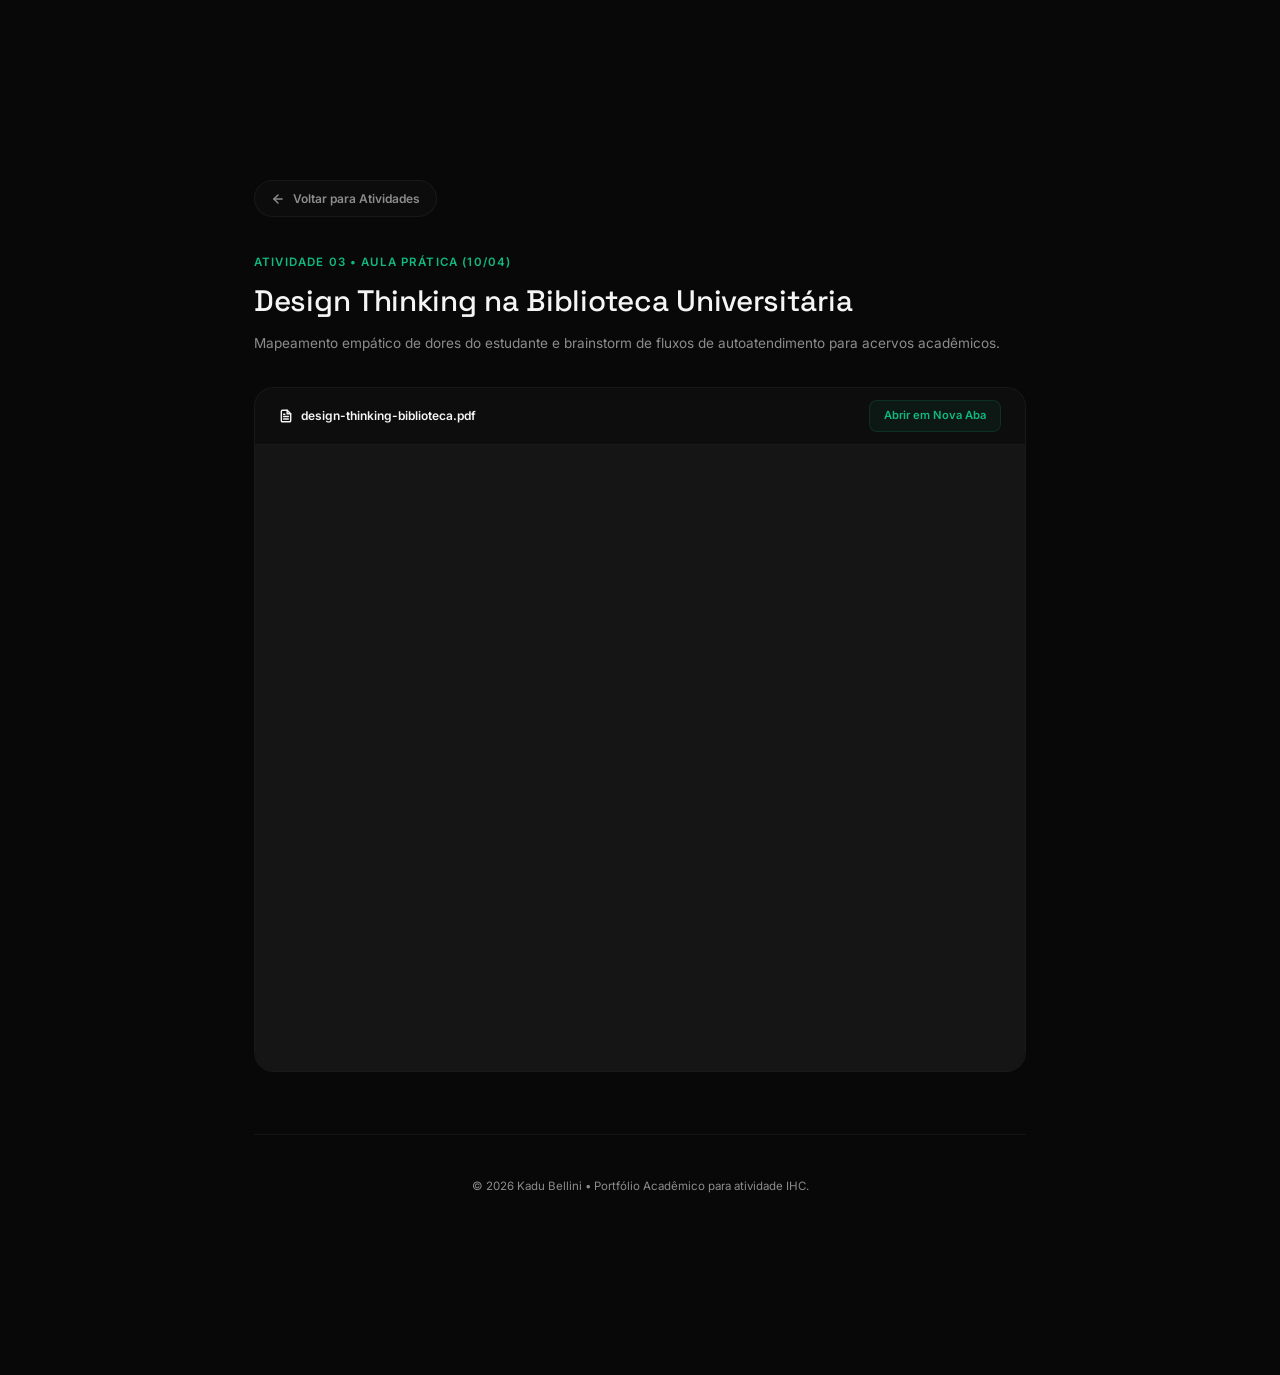
<file: atividades/atividade3.html>
<!doctype html>
<html lang="pt-BR">
  <head>
    <meta charset="UTF-8" />
    <meta name="viewport" content="width=device-width, initial-scale=1.0" />
    <title>Atividade 03 • IHC - Kadu Bellini</title>
    <link rel="stylesheet" href="../assets/css/style.css" />
  </head>
  <body>
    <main class="main-container">
      <div class="subpage-container">

        <!-- NAVEGAÇÃO: Voltar para a lista de atividades -->
        <div class="subpage-back-nav">
          <a href="/#atividades" class="btn-back">
            <svg width="14" height="14" viewBox="0 0 24 24" fill="none" stroke="currentColor" stroke-width="2.5" stroke-linecap="round" stroke-linejoin="round"><line x1="19" y1="12" x2="5" y2="12"></line><polyline points="12 19 5 12 12 5"></polyline></svg>
            <span>Voltar para Atividades</span>
          </a>
        </div>

        <!-- CABEÇALHO DA PÁGINA -->
        <div class="section-header">
          <span class="section-tag">Atividade 03 • Aula Prática (10/04)</span>
          <h2 class="section-title">Design Thinking na Biblioteca Universitária</h2>
          <p style="color: var(--text-muted); font-size: 0.85rem; margin-top: 8px;">
            Mapeamento empático de dores do estudante e brainstorm de fluxos de autoatendimento para acervos acadêmicos.
          </p>
        </div>

        <!-- VISUALIZADOR DE PDF -->
        <div class="pdf-viewer-container">
          <div class="pdf-viewer-bar">
            <div class="pdf-viewer-title">
              <svg width="14" height="14" viewBox="0 0 24 24" fill="none" stroke="currentColor" stroke-width="2.5" stroke-linecap="round" stroke-linejoin="round"><path d="M14 2H6a2 2 0 0 0-2 2v16a2 2 0 0 0 2 2h12a2 2 0 0 0 2-2V8z"></path><polyline points="14 2 14 8 20 8"></polyline><line x1="16" y1="13" x2="8" y2="13"></line><line x1="16" y1="17" x2="8" y2="17"></line><polyline points="10 9 9 9 8 9"></polyline></svg>
              <span>design-thinking-biblioteca.pdf</span>
            </div>
            <a href="../assets/docs/atividade3.pdf" target="_blank" class="pdf-viewer-action" id="btn-download">Abrir em Nova Aba</a>
          </div>
          <div class="pdf-frame-wrapper">
            <iframe src="../assets/docs/atividade3.pdf" class="pdf-iframe" id="pdf-iframe-element"></iframe>
          </div>
        </div>

        <!-- RODAPÉ DA SUBPÁGINA -->
        <hr style="border: 0; border-top: 1px solid var(--border-dark); margin: 30px 0 10px 0;">
        <p style="color: var(--text-muted); font-size: 0.72rem; text-align: center;">
          © 2026 Kadu Bellini • Portfólio Acadêmico para atividade IHC.
        </p>

      </div>
    </main>
  </body>
</html>
</file>
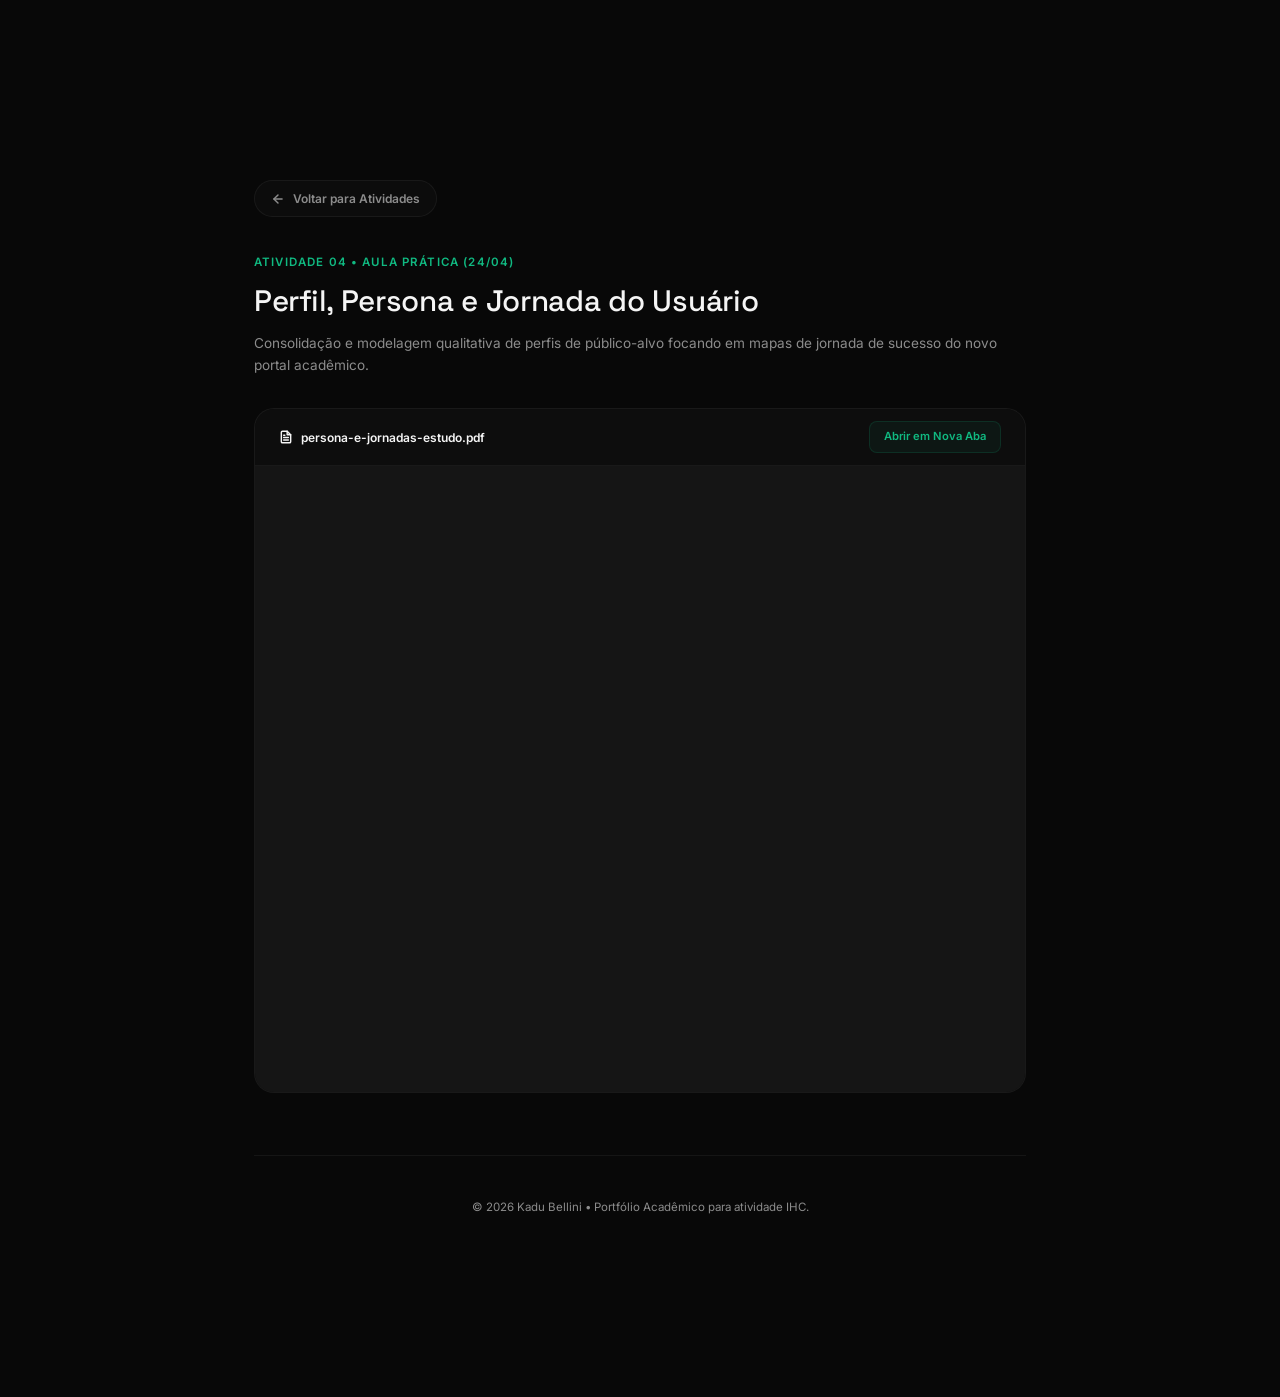
<file: atividades/atividade4.html>
<!doctype html>
<html lang="pt-BR">
  <head>
    <meta charset="UTF-8" />
    <meta name="viewport" content="width=device-width, initial-scale=1.0" />
    <title>Atividade 04 • IHC - Kadu Bellini</title>
    <link rel="stylesheet" href="../assets/css/style.css" />
  </head>
  <body>
    <main class="main-container">
      <div class="subpage-container">

        <!-- NAVEGAÇÃO: Voltar para a lista de atividades -->
        <div class="subpage-back-nav">
          <a href="/#atividades" class="btn-back">
            <svg width="14" height="14" viewBox="0 0 24 24" fill="none" stroke="currentColor" stroke-width="2.5" stroke-linecap="round" stroke-linejoin="round"><line x1="19" y1="12" x2="5" y2="12"></line><polyline points="12 19 5 12 12 5"></polyline></svg>
            <span>Voltar para Atividades</span>
          </a>
        </div>

        <!-- CABEÇALHO DA PÁGINA -->
        <div class="section-header">
          <span class="section-tag">Atividade 04 • Aula Prática (24/04)</span>
          <h2 class="section-title">Perfil, Persona e Jornada do Usuário</h2>
          <p style="color: var(--text-muted); font-size: 0.85rem; margin-top: 8px;">
            Consolidação e modelagem qualitativa de perfis de público-alvo focando em mapas de jornada de sucesso do novo portal acadêmico.
          </p>
        </div>

        <!-- VISUALIZADOR DE PDF -->
        <div class="pdf-viewer-container">
          <div class="pdf-viewer-bar">
            <div class="pdf-viewer-title">
              <svg width="14" height="14" viewBox="0 0 24 24" fill="none" stroke="currentColor" stroke-width="2.5" stroke-linecap="round" stroke-linejoin="round"><path d="M14 2H6a2 2 0 0 0-2 2v16a2 2 0 0 0 2 2h12a2 2 0 0 0 2-2V8z"></path><polyline points="14 2 14 8 20 8"></polyline><line x1="16" y1="13" x2="8" y2="13"></line><line x1="16" y1="17" x2="8" y2="17"></line><polyline points="10 9 9 9 8 9"></polyline></svg>
              <span>persona-e-jornadas-estudo.pdf</span>
            </div>
            <a href="../assets/docs/atividade4.pdf" target="_blank" class="pdf-viewer-action" id="btn-download">Abrir em Nova Aba</a>
          </div>
          <div class="pdf-frame-wrapper">
            <iframe src="../assets/docs/atividade4.pdf" class="pdf-iframe" id="pdf-iframe-element"></iframe>
          </div>
        </div>

        <!-- RODAPÉ DA SUBPÁGINA -->
        <hr style="border: 0; border-top: 1px solid var(--border-dark); margin: 30px 0 10px 0;">
        <p style="color: var(--text-muted); font-size: 0.72rem; text-align: center;">
          © 2026 Kadu Bellini • Portfólio Acadêmico para atividade IHC.
        </p>

      </div>
    </main>
  </body>
</html>
</file>
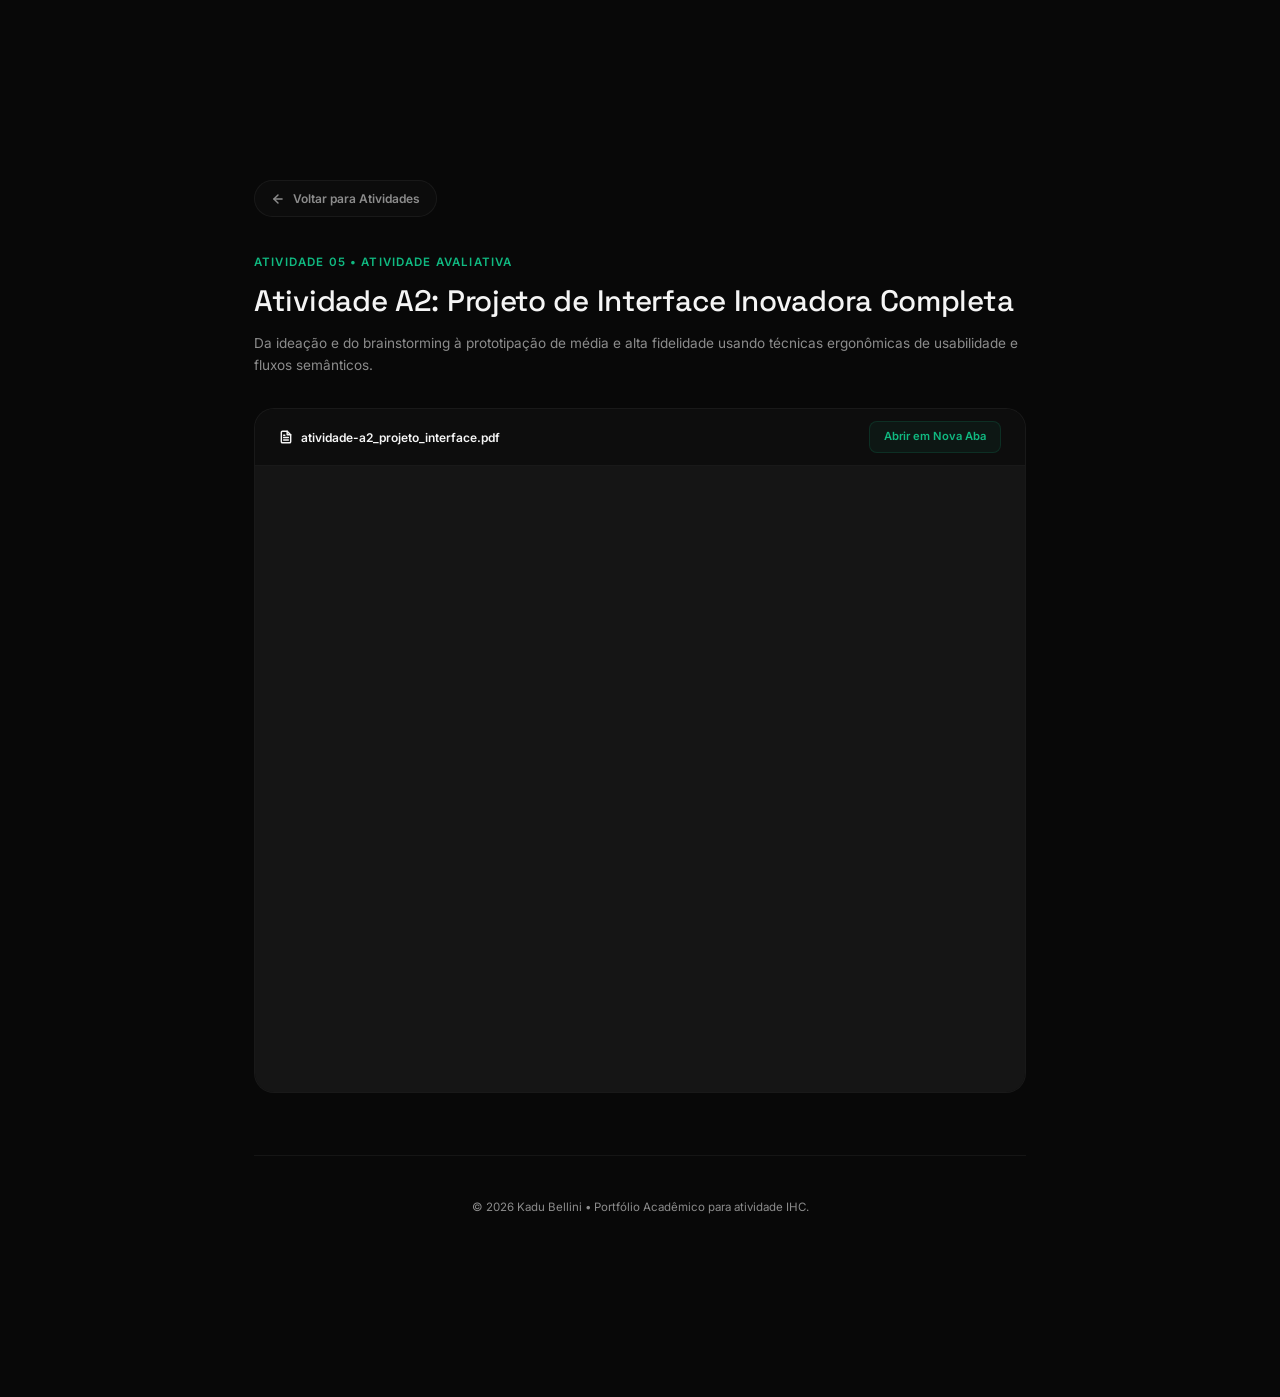
<file: atividades/atividade5.html>
<!doctype html>
<html lang="pt-BR">
  <head>
    <meta charset="UTF-8" />
    <meta name="viewport" content="width=device-width, initial-scale=1.0" />
    <title>Atividade 05 • IHC - Kadu Bellini</title>
    <link rel="stylesheet" href="../assets/css/style.css" />
  </head>
  <body>
    <main class="main-container">
      <div class="subpage-container">

        <!-- NAVEGAÇÃO: Voltar para a lista de atividades -->
        <div class="subpage-back-nav">
          <a href="/#atividades" class="btn-back">
            <svg width="14" height="14" viewBox="0 0 24 24" fill="none" stroke="currentColor" stroke-width="2.5" stroke-linecap="round" stroke-linejoin="round"><line x1="19" y1="12" x2="5" y2="12"></line><polyline points="12 19 5 12 12 5"></polyline></svg>
            <span>Voltar para Atividades</span>
          </a>
        </div>

        <!-- CABEÇALHO DA PÁGINA -->
        <div class="section-header">
          <span class="section-tag">Atividade 05 • Atividade Avaliativa</span>
          <h2 class="section-title">Atividade A2: Projeto de Interface Inovadora Completa</h2>
          <p style="color: var(--text-muted); font-size: 0.85rem; margin-top: 8px;">
            Da ideação e do brainstorming à prototipação de média e alta fidelidade usando técnicas ergonômicas de usabilidade e fluxos semânticos.
          </p>
        </div>

        <!-- VISUALIZADOR DE PDF -->
        <div class="pdf-viewer-container">
          <div class="pdf-viewer-bar">
            <div class="pdf-viewer-title">
              <svg width="14" height="14" viewBox="0 0 24 24" fill="none" stroke="currentColor" stroke-width="2.5" stroke-linecap="round" stroke-linejoin="round"><path d="M14 2H6a2 2 0 0 0-2 2v16a2 2 0 0 0 2 2h12a2 2 0 0 0 2-2V8z"></path><polyline points="14 2 14 8 20 8"></polyline><line x1="16" y1="13" x2="8" y2="13"></line><line x1="16" y1="17" x2="8" y2="17"></line><polyline points="10 9 9 9 8 9"></polyline></svg>
              <span>atividade-a2_projeto_interface.pdf</span>
            </div>
            <a href="../assets/docs/atividade5.pdf" target="_blank" class="pdf-viewer-action" id="btn-download">Abrir em Nova Aba</a>
          </div>
          <div class="pdf-frame-wrapper">
            <iframe src="../assets/docs/atividade5.pdf" class="pdf-iframe" id="pdf-iframe-element"></iframe>
          </div>
        </div>

        <!-- RODAPÉ DA SUBPÁGINA -->
        <hr style="border: 0; border-top: 1px solid var(--border-dark); margin: 30px 0 10px 0;">
        <p style="color: var(--text-muted); font-size: 0.72rem; text-align: center;">
          © 2026 Kadu Bellini • Portfólio Acadêmico para atividade IHC.
        </p>

      </div>
    </main>
  </body>
</html>
</file>
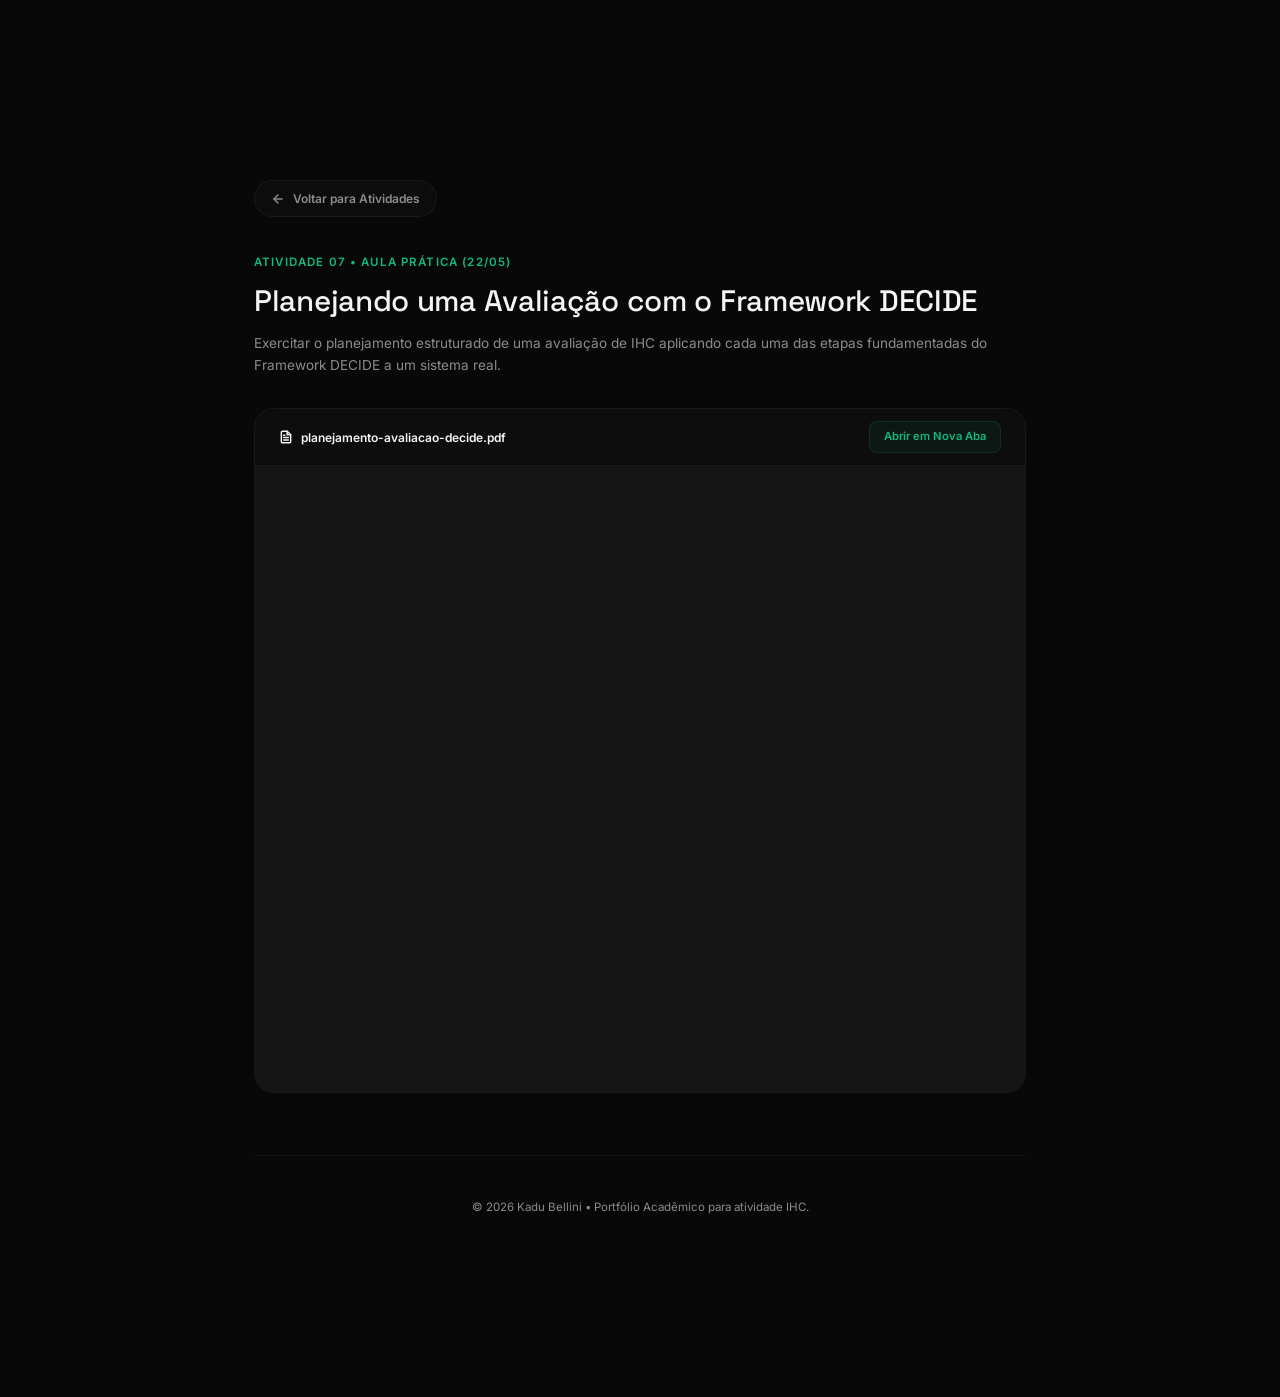
<file: atividades/atividade7.html>
<!doctype html>
<html lang="pt-BR">
  <head>
    <meta charset="UTF-8" />
    <meta name="viewport" content="width=device-width, initial-scale=1.0" />
    <title>Atividade 07 • IHC - Kadu Bellini</title>
    <link rel="stylesheet" href="../assets/css/style.css" />
  </head>
  <body>
    <main class="main-container">
      <div class="subpage-container">

        <!-- NAVEGAÇÃO: Voltar para a lista de atividades -->
        <div class="subpage-back-nav">
          <a href="/#atividades" class="btn-back">
            <svg width="14" height="14" viewBox="0 0 24 24" fill="none" stroke="currentColor" stroke-width="2.5" stroke-linecap="round" stroke-linejoin="round"><line x1="19" y1="12" x2="5" y2="12"></line><polyline points="12 19 5 12 12 5"></polyline></svg>
            <span>Voltar para Atividades</span>
          </a>
        </div>

        <!-- CABEÇALHO DA PÁGINA -->
        <div class="section-header">
          <span class="section-tag">Atividade 07 • Aula Prática (22/05)</span>
          <h2 class="section-title">Planejando uma Avaliação com o Framework DECIDE</h2>
          <p style="color: var(--text-muted); font-size: 0.85rem; margin-top: 8px;">
            Exercitar o planejamento estruturado de uma avaliação de IHC aplicando cada uma das etapas fundamentadas do Framework DECIDE a um sistema real.
          </p>
        </div>

        <!-- VISUALIZADOR DE PDF -->
        <div class="pdf-viewer-container">
          <div class="pdf-viewer-bar">
            <div class="pdf-viewer-title">
              <svg width="14" height="14" viewBox="0 0 24 24" fill="none" stroke="currentColor" stroke-width="2.5" stroke-linecap="round" stroke-linejoin="round"><path d="M14 2H6a2 2 0 0 0-2 2v16a2 2 0 0 0 2 2h12a2 2 0 0 0 2-2V8z"></path><polyline points="14 2 14 8 20 8"></polyline><line x1="16" y1="13" x2="8" y2="13"></line><line x1="16" y1="17" x2="8" y2="17"></line><polyline points="10 9 9 9 8 9"></polyline></svg>
              <span>planejamento-avaliacao-decide.pdf</span>
            </div>
            <a href="../assets/docs/atividade7.pdf" target="_blank" class="pdf-viewer-action" id="btn-download">Abrir em Nova Aba</a>
          </div>
          <div class="pdf-frame-wrapper">
            <iframe src="../assets/docs/atividade7.pdf" class="pdf-iframe" id="pdf-iframe-element"></iframe>
          </div>
        </div>

        <!-- RODAPÉ DA SUBPÁGINA -->
        <hr style="border: 0; border-top: 1px solid var(--border-dark); margin: 30px 0 10px 0;">
        <p style="color: var(--text-muted); font-size: 0.72rem; text-align: center;">
          © 2026 Kadu Bellini • Portfólio Acadêmico para atividade IHC.
        </p>

      </div>
    </main>
  </body>
</html>
</file>
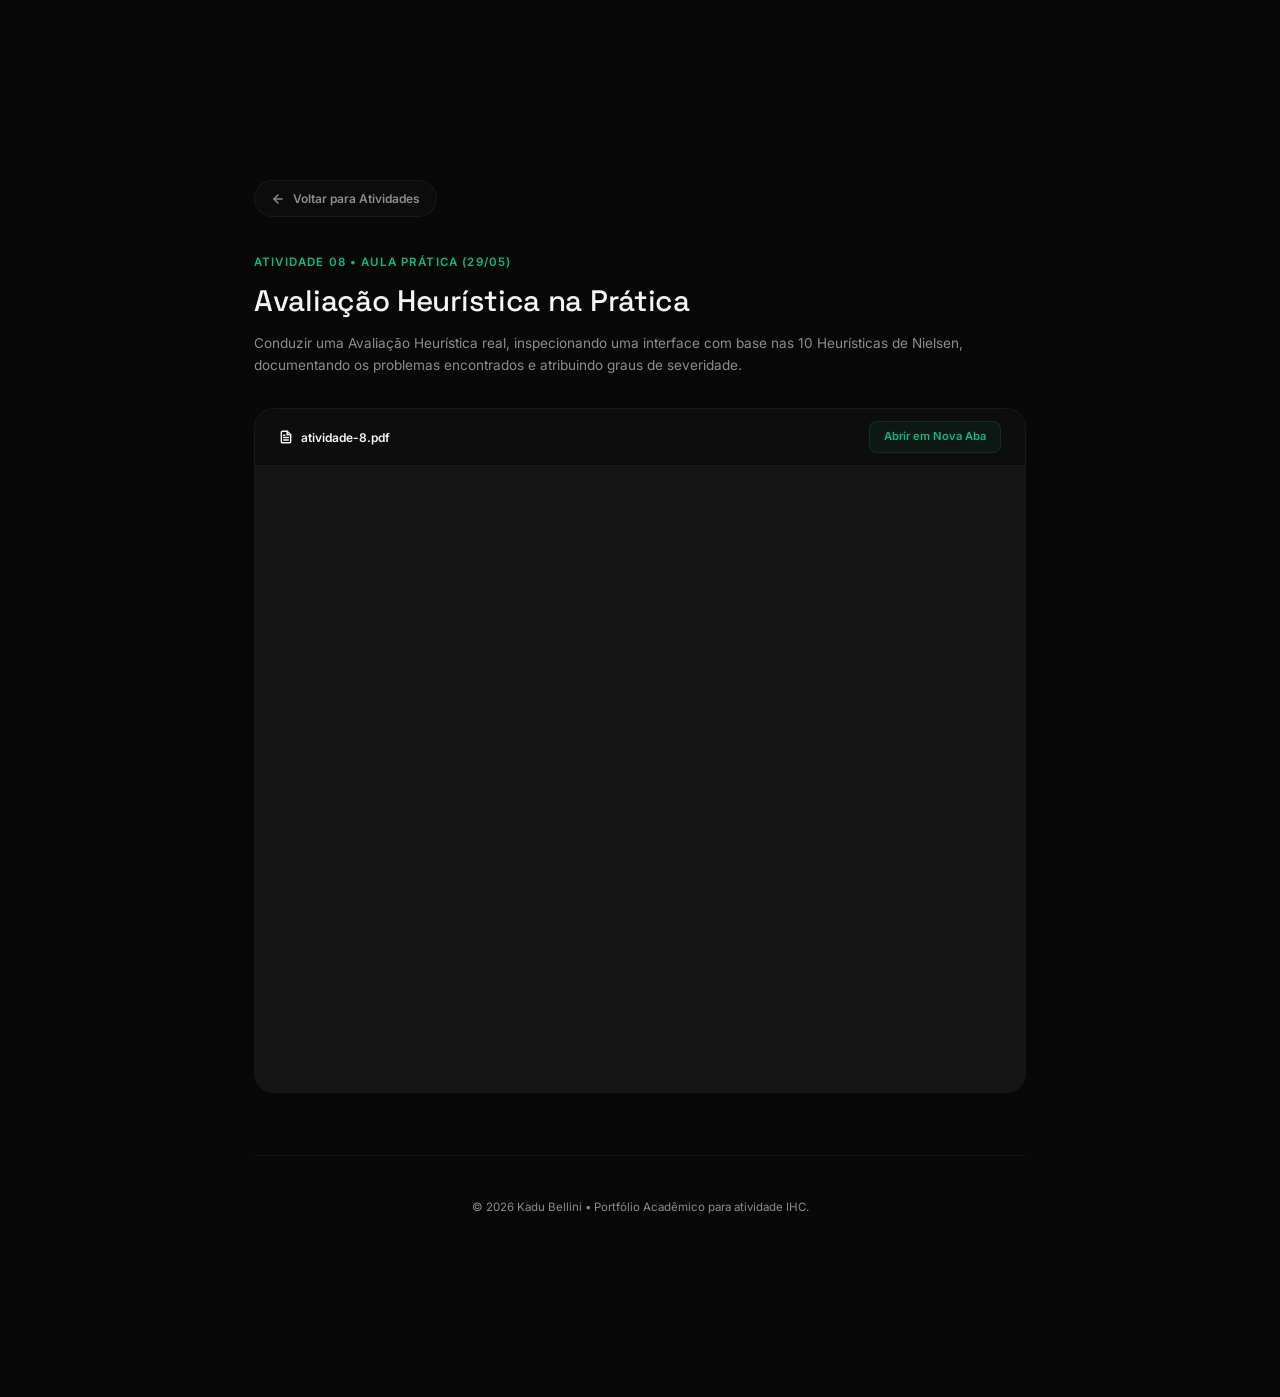
<file: atividades/atividade8.html>
<!doctype html>
<html lang="pt-BR">
  <head>
    <meta charset="UTF-8" />
    <meta name="viewport" content="width=device-width, initial-scale=1.0" />
    <title>Atividade 08 • IHC - Kadu Bellini</title>
    <link rel="stylesheet" href="../assets/css/style.css" />
  </head>
  <body>
    <main class="main-container">
      <div class="subpage-container">

        <!-- NAVEGAÇÃO: Voltar para a lista de atividades -->
        <div class="subpage-back-nav">
          <a href="/#atividades" class="btn-back">
            <svg width="14" height="14" viewBox="0 0 24 24" fill="none" stroke="currentColor" stroke-width="2.5" stroke-linecap="round" stroke-linejoin="round"><line x1="19" y1="12" x2="5" y2="12"></line><polyline points="12 19 5 12 12 5"></polyline></svg>
            <span>Voltar para Atividades</span>
          </a>
        </div>

        <!-- CABEÇALHO DA PÁGINA -->
        <div class="section-header">
          <span class="section-tag">Atividade 08 • Aula Prática (29/05)</span>
          <h2 class="section-title">Avaliação Heurística na Prática</h2>
          <p style="color: var(--text-muted); font-size: 0.85rem; margin-top: 8px;">
            Conduzir uma Avaliação Heurística real, inspecionando uma interface com base nas 10 Heurísticas de Nielsen, documentando os problemas encontrados e atribuindo graus de severidade.
          </p>
        </div>

        <!-- VISUALIZADOR DE PDF -->
        <div class="pdf-viewer-container">
          <div class="pdf-viewer-bar">
            <div class="pdf-viewer-title">
              <svg width="14" height="14" viewBox="0 0 24 24" fill="none" stroke="currentColor" stroke-width="2.5" stroke-linecap="round" stroke-linejoin="round"><path d="M14 2H6a2 2 0 0 0-2 2v16a2 2 0 0 0 2 2h12a2 2 0 0 0 2-2V8z"></path><polyline points="14 2 14 8 20 8"></polyline><line x1="16" y1="13" x2="8" y2="13"></line><line x1="16" y1="17" x2="8" y2="17"></line><polyline points="10 9 9 9 8 9"></polyline></svg>
              <span>atividade-8.pdf</span>
            </div>
            <a href="../assets/docs/atividade8.pdf" target="_blank" class="pdf-viewer-action" id="btn-download">Abrir em Nova Aba</a>
          </div>
          <div class="pdf-frame-wrapper">
            <iframe src="../assets/docs/atividade8.pdf" class="pdf-iframe" id="pdf-iframe-element"></iframe>
          </div>
        </div>

        <!-- RODAPÉ DA SUBPÁGINA -->
        <hr style="border: 0; border-top: 1px solid var(--border-dark); margin: 30px 0 10px 0;">
        <p style="color: var(--text-muted); font-size: 0.72rem; text-align: center;">
          © 2026 Kadu Bellini • Portfólio Acadêmico para atividade IHC.
        </p>

      </div>
    </main>
  </body>
</html>
</file>
<file: assets/css/style.css>
/* ==========================================================================
   PORTFÓLIO ACADÊMICO IHC - Tema Dark Carbon com Glassmorphism
   ========================================================================== */

@import url('https://fonts.googleapis.com/css2?family=Inter:wght@400;500;600;700&family=Pixelify+Sans:wght@400;700&family=Space+Grotesk:wght@400;500;700&display=swap');

/* VARIÁVEIS DE TEMA */
:root {
  --bg-color: #080808;
  --bg-card: rgba(18, 18, 18, 0.6);
  --text-main: #f5f5f5;
  --text-muted: #8c8c8c;
  --accent-emerald: #10b981;
  --accent-emerald-glow: rgba(16, 185, 129, 0.15);
  --border-dark: rgba(255, 255, 255, 0.05);
  --border-hover: rgba(255, 255, 255, 0.15);
  --font-sans: 'Inter', system-ui, -apple-system, sans-serif;
  --font-display: 'Space Grotesk', system-ui, sans-serif;
}

/* SELEÇÃO DO USUÁRIO */
::selection {
  background-color: var(--accent-emerald-glow);
  color: var(--accent-emerald);
}

/* RESET BÁSICO */
* {
  margin: 0;
  padding: 0;
  box-sizing: border-box;
}

html {
  scroll-behavior: smooth;
  scroll-padding-top: 130px;
  -webkit-font-smoothing: antialiased;
}

body {
  background-color: var(--bg-color);
  color: var(--text-main);
  font-family: var(--font-sans);
  line-height: 1.6;
  overflow-x: hidden;
  position: relative;
  min-height: 100vh;
}

/* ============================================================
   HEADER - Branding à esquerda + cápsula centralizada
   ============================================================ */

.header-container {
  position: fixed;
  top: 42px;
  left: 0;
  width: 100%;
  padding: 0 6%;
  display: flex;
  justify-content: space-between;
  align-items: center;
  z-index: 1000;
  background: transparent;
  transition: opacity 0.3s ease;
}

/* Espaçador invisível para manter o centro perfeito da cápsula */
.header-right-spacer {
  display: none;
}

.branding {
  display: flex;
  flex-direction: column;
  gap: 2px;
  background: rgba(22, 22, 22, 0.65);
  border: 1px solid rgba(255, 255, 255, 0.05);
  box-shadow: inset 0 1px 1px rgba(255, 255, 255, 0.03);
  border-radius: 14px;
  padding: 8px 18px;
  backdrop-filter: blur(12px);
  -webkit-backdrop-filter: blur(12px);
}

.brand-name {
  font-family: var(--font-sans);
  font-size: 1.15rem;
  font-weight: 600;
  color: var(--text-main);
  text-decoration: none;
  letter-spacing: -0.01em;
  transition: opacity 0.2s ease;
}

.brand-name:hover {
  opacity: 0.9;
}

.brand-title {
  font-family: var(--font-sans);
  font-size: 0.75rem;
  font-weight: 500;
  color: var(--text-muted);
  letter-spacing: 0.01em;
}

/* Cápsula de navegação - posicionada absolutamente no centro */
.menu-capsule {
  display: flex;
  align-items: center;
  background: rgba(22, 22, 22, 0.65);
  border: 1px solid rgba(255, 255, 255, 0.05);
  box-shadow: inset 0 1px 1px rgba(255, 255, 255, 0.03);
  border-radius: 100px;
  padding: 6px;
  position: absolute;
  left: 50%;
  top: 50%;
  transform: translate(-50%, -50%);
  z-index: 1010;
  backdrop-filter: blur(12px);
  -webkit-backdrop-filter: blur(12px);
}

.menu-inner {
  display: flex;
  gap: 4px;
  position: relative;
}

.menu-tab {
  color: var(--text-muted);
  font-size: 0.72rem;
  font-weight: 600;
  text-decoration: none;
  padding: 8px 13px;
  border-radius: 100px;
  transition: all 0.25s ease;
  position: relative;
  display: inline-block;
}

.menu-tab:hover {
  color: var(--text-main);
}

.menu-tab.active {
  color: var(--text-main);
  background: rgba(255, 255, 255, 0.06);
  border: 1px solid rgba(255, 255, 255, 0.03);
}

/* ============================================================
   LAYOUT - Container principal e seções
   ============================================================ */

.main-container {
  width: 90%;
  max-width: 820px;
  margin: 140px auto 0 auto;
  padding-bottom: 80px;
}

section {
  padding: 60px 0;
  margin-bottom: 20px;
}

/* ============================================================
   HERO - Mockup de browser com título principal
   ============================================================ */

.hero-sec {
  text-align: left;
  padding-top: 40px;
  padding-bottom: 80px;
  border-bottom: 1px solid var(--border-dark);
}

.badge-academic {
  display: inline-flex;
  align-items: center;
  gap: 8px;
  background: rgba(255, 255, 255, 0.03);
  border: 1px solid var(--border-dark);
  border-radius: 100px;
  padding: 6px 14px;
  font-size: 0.72rem;
  font-weight: 500;
  color: var(--accent-emerald);
  margin-bottom: 28px;
}

.badge-dot {
  width: 6px;
  height: 6px;
  border-radius: 50%;
  background-color: var(--accent-emerald);
}

.mockup-browser {
  width: 100%;
  border-radius: 16px;
  background: rgba(13, 13, 13, 0.45);
  border: 1px solid rgba(255, 255, 255, 0.08);
  box-shadow: 0 42px 110px rgba(0, 0, 0, 0.85),
    inset 0 1px 0 rgba(255, 255, 255, 0.05);
  overflow: hidden;
  margin-bottom: 24px;
  position: relative;
  transition: border-color 0.4s ease, box-shadow 0.4s ease;
}

.mockup-browser:hover {
  border-color: rgba(255, 255, 255, 0.14);
  box-shadow: 0 46px 120px rgba(0, 0, 0, 0.95),
    inset 0 1px 1px rgba(255, 255, 255, 0.08);
}

.browser-header {
  display: flex;
  justify-content: space-between;
  align-items: center;
  padding: 14px 20px;
  background: linear-gradient(to bottom, rgba(24, 24, 24, 0.7) 0%, rgba(18, 18, 18, 0.7) 100%);
  border-bottom: 1px solid rgba(255, 255, 255, 0.06);
}

.browser-dots {
  display: flex;
  gap: 8px;
}

.dot {
  width: 10px;
  height: 10px;
  border-radius: 50%;
  display: inline-block;
}

.dot.red {
  background-color: #ff5f56;
}

.dot.yellow {
  background-color: #ffbd2e;
}

.dot.green {
  background-color: #27c93f;
}

.browser-tab-indicator {
  font-size: 0.72rem;
  font-family: var(--font-sans);
  font-weight: 500;
  color: var(--text-muted);
  background: rgba(255, 255, 255, 0.04);
  border: 1px solid rgba(255, 255, 255, 0.04);
  border-radius: 6px;
  padding: 4px 22px;
  letter-spacing: 0.02em;
}

.browser-plus {
  color: rgba(255, 255, 255, 0.35);
  display: flex;
  align-items: center;
  cursor: pointer;
  transition: color 0.2s ease;
}

.browser-plus:hover {
  color: var(--text-main);
}

.browser-content {
  padding: 85px 40px;
  display: flex;
  justify-content: center;
  align-items: center;
  text-align: center;
  position: relative;
}

.hero-display-title {
  font-family: var(--font-display);
  font-weight: 500;
  font-size: 3.5rem;
  line-height: 1.15;
  letter-spacing: -0.04em;
  color: var(--text-main);
  z-index: 2;
  position: relative;
  min-height: 8.1rem;
}

/* Fonte pixel - usada no destaque "Computador." do hero */
.pixel-font {
  font-family: 'Pixelify Sans', 'Courier New', monospace;
  font-style: normal;
  padding-right: 1px;
  background: linear-gradient(135deg, #ffffff 30%, rgba(255, 255, 255, 0.7) 100%);
  -webkit-background-clip: text;
  -webkit-text-fill-color: transparent;
  image-rendering: pixelated;
}

.hero-description {
  font-size: 1.05rem;
  color: var(--text-muted);
  max-width: 580px;
  line-height: 1.6;
}

/* ============================================================
   BOTÕES - Primário (branco sólido) e Secundário (fantasma)
   ============================================================ */

.action-buttons {
  display: flex;
  gap: 16px;
  flex-wrap: wrap;
}

.btn-primary {
  display: inline-flex;
  align-items: center;
  gap: 10px;
  background-color: var(--text-main);
  color: var(--bg-color);
  text-decoration: none;
  font-size: 0.85rem;
  font-weight: 600;
  padding: 12px 28px;
  border-radius: 100px;
  transition: all 0.25s cubic-bezier(0.16, 1, 0.3, 1);
}

.btn-primary:hover {
  transform: translateY(-2px);
}

.btn-secondary {
  display: inline-flex;
  align-items: center;
  gap: 8px;
  background-color: transparent;
  color: var(--text-main);
  border: 1px solid var(--border-dark);
  text-decoration: none;
  font-size: 0.85rem;
  font-weight: 600;
  padding: 12px 28px;
  border-radius: 100px;
  transition: all 0.25s ease;
}

.btn-secondary:hover {
  transform: translateY(-2px);
  background-color: rgba(255, 255, 255, 0.03);
  border-color: var(--border-hover);
}

/* ============================================================
   TÍTULOS DE SEÇÃO - Tag verde + título principal
   ============================================================ */

.section-tag {
  font-size: 0.72rem;
  font-weight: 600;
  letter-spacing: 0.1em;
  text-transform: uppercase;
  color: var(--accent-emerald);
  display: block;
  margin-bottom: 6px;
}

.section-title {
  font-family: var(--font-display);
  font-size: 1.85rem;
  font-weight: 500;
  letter-spacing: -0.01em;
  color: var(--text-main);
}

/* ============================================================
   SOBRE - Card com informações da disciplina
   ============================================================ */

.about-box {
  background: var(--bg-card);
  border: 1px solid var(--border-dark);
  border-top: 1px solid rgba(255, 255, 255, 0.08);
  border-radius: 32px;
  padding: 44px;
  display: flex;
  gap: 36px;
  align-items: center;
}

.about-content {
  flex: 2;
}

.about-lead {
  font-family: var(--font-display);
  font-size: 1.35rem;
  font-weight: 500;
  line-height: 1.3;
  margin-bottom: 16px;
  color: var(--text-main);
}

.about-text {
  font-size: 0.88rem;
  color: var(--text-muted);
  line-height: 1.6;
  margin-bottom: 24px;
}

.academic-meta-card {
  background: rgba(255, 255, 255, 0.02);
  border: 1px solid var(--border-dark);
  border-radius: 16px;
  padding: 16px;
  display: grid;
  justify-content: center;
}

.academic-meta-title {
  font-size: 0.64rem;
  font-weight: 600;
  text-transform: uppercase;
  letter-spacing: 0.05em;
  color: var(--text-muted);
  margin-bottom: 4px;
}

.academic-meta-value {
  font-size: 0.78rem;
  font-weight: 500;
  color: var(--text-main);
}

/* ============================================================
   CONTATO - Grid com info + formulário
   ============================================================ */

.contact-sec {
  background: linear-gradient(135deg, rgba(16, 16, 16, 0.8) 0%, rgba(10, 10, 10, 0.8) 100%);
  border: 1px solid var(--border-dark);
  border-radius: 36px;
  padding: 44px;
  color: white;
  position: relative;
  overflow: hidden;
}

.contact-grid {
  display: grid;
  grid-template-columns: repeat(2, 1fr);
  gap: 40px;
  position: relative;
  z-index: 5;
}

.contact-info {
  display: flex;
  flex-direction: column;
  justify-content: space-between;
}

.contact-tag {
  color: var(--accent-emerald);
  font-size: 0.72rem;
  font-weight: 600;
  text-transform: uppercase;
  letter-spacing: 0.1em;
  display: block;
  margin-bottom: 8px;
}

.contact-title {
  font-family: var(--font-display);
  font-size: 2.2rem;
  font-weight: 500;
  line-height: 1.2;
  margin-bottom: 12px;
  letter-spacing: -0.02em;
}

.contact-lead {
  font-size: 0.88rem;
  color: var(--text-muted);
  line-height: 1.6;
  max-width: 320px;
  margin-bottom: 24px;
}

.contact-channels {
  display: flex;
  flex-direction: column;
  gap: 16px;
  font-size: 0.82rem;
  color: #d4d4d4;
}

.contact-channel-item {
  display: flex;
  align-items: center;
  gap: 12px;
}

.contact-channel-item svg {
  color: var(--accent-emerald);
}

.contact-social {
  display: flex;
  gap: 12px;
  margin-top: 32px;
}

.contact-social-btn {
  background: rgba(255, 255, 255, 0.02);
  border: 1px solid rgba(255, 255, 255, 0.05);
  width: 40px;
  height: 40px;
  border-radius: 50%;
  display: flex;
  align-items: center;
  justify-content: center;
  color: white;
  text-decoration: none;
  transition: all 0.25s ease;
}

.contact-social-btn:hover {
  background: rgba(255, 255, 255, 0.05);
  border-color: rgba(255, 255, 255, 0.15);
  transform: translateY(-2px);
}

/* Formulário de contato */
.contact-form {
  display: flex;
  flex-direction: column;
  gap: 16px;
}

.form-group {
  display: flex;
  flex-direction: column;
  gap: 6px;
}

.form-label {
  font-size: 0.65rem;
  font-weight: 600;
  text-transform: uppercase;
  letter-spacing: 0.08em;
  color: var(--text-muted);
}

.form-input {
  background: rgba(255, 255, 255, 0.02);
  border: 1px solid rgba(255, 255, 255, 0.06);
  border-radius: 12px;
  padding: 12px 16px;
  color: white;
  font-size: 0.82rem;
  font-family: var(--font-sans);
  transition: border-color 0.25s ease;
  outline: none;
}

.form-input::placeholder {
  color: #404040;
}

.form-input:focus {
  border-color: var(--accent-emerald);
}

.btn-form-submit {
  background-color: var(--text-main);
  color: var(--bg-color);
  border: none;
  border-radius: 12px;
  padding: 14px;
  font-family: var(--font-display);
  font-weight: 700;
  font-size: 0.82rem;
  cursor: pointer;
  display: flex;
  align-items: center;
  justify-content: center;
  gap: 8px;
  transition: opacity 0.25s ease, transform 0.2s ease;
}

.btn-form-submit:hover {
  opacity: 0.95;
  transform: translateY(-1px);
}

/* ============================================================
   ATIVIDADES - Lista de blocos de atividades do semestre
   ============================================================ */

.atividades-praticas-container {
  display: flex;
  flex-direction: column;
  gap: 20px;
  margin-top: 24px;
}

.atividade-bloco {
  background: var(--bg-card);
  border: 1px solid var(--border-dark);
  border-radius: 18px;
  padding: 24px 28px;
  display: flex;
  flex-direction: column;
  gap: 12px;
  transition: border-color 0.3s ease, background-color 0.3s ease;
}

.atividade-bloco:hover {
  border-color: var(--border-hover);
  background-color: rgba(255, 255, 255, 0.02);
}

.atividade-header {
  display: flex;
  justify-content: space-between;
  align-items: center;
  flex-wrap: wrap;
  gap: 12px;
}

.atividade-meta {
  display: flex;
  align-items: center;
  gap: 12px;
}

.atividade-numero {
  font-size: 0.65rem;
  font-weight: 700;
  text-transform: uppercase;
  letter-spacing: 0.05em;
  color: var(--accent-emerald);
  background: rgba(16, 185, 129, 0.08);
  padding: 3px 8px;
  border-radius: 4px;
}

.atividade-tag {
  font-size: 0.65rem;
  font-weight: 600;
  text-transform: uppercase;
  letter-spacing: 0.05em;
  color: var(--text-muted);
}

.atividade-data {
  font-size: 0.7rem;
  color: var(--text-muted);
}

.atividade-titulo {
  font-family: var(--font-display);
  font-size: 1.15rem;
  font-weight: 600;
  color: var(--text-main);
}

.atividade-descricao {
  font-size: 0.85rem;
  color: var(--text-muted);
  line-height: 1.5;
}

.atividade-links {
  display: flex;
  margin-top: 4px;
}

.atividade-link-btn {
  font-size: 0.72rem;
  font-weight: 600;
  color: var(--text-main);
  text-decoration: none;
  border-bottom: 1px dashed var(--border-hover);
  padding-bottom: 2px;
  transition: color 0.2s ease, border-color 0.2s ease;
}

.atividade-link-btn:hover {
  color: var(--accent-emerald);
  border-bottom-color: var(--accent-emerald);
}

/* ============================================================
   CURRÍCULO - Grid de duas colunas com cards de experiência
   ============================================================ */

.curriculo-grid {
  display: grid;
  grid-template-columns: 1fr 1fr;
  gap: 32px;
  margin-top: 24px;
}

.curriculo-coluna {
  display: flex;
  flex-direction: column;
  gap: 20px;
}

.curriculo-coluna-titulo {
  font-family: var(--font-display);
  font-size: 1.1rem;
  font-weight: 600;
  color: var(--text-main);
  border-left: 2px solid var(--accent-emerald);
  padding-left: 12px;
  margin-bottom: 4px;
  text-transform: uppercase;
  letter-spacing: 0.05em;
}

.curriculo-item {
  background: var(--bg-card);
  border: 1px solid var(--border-dark);
  border-radius: 16px;
  padding: 20px;
  display: flex;
  flex-direction: column;
  gap: 8px;
  transition: border-color 0.3s ease;
}

.curriculo-item:hover {
  border-color: var(--border-hover);
}

.curriculo-item-header {
  display: flex;
  justify-content: space-between;
  align-items: flex-start;
  gap: 12px;
}

.curriculo-item-titles {
  display: flex;
  flex-direction: column;
}

.curriculo-item-title {
  font-size: 0.95rem;
  font-weight: 600;
  color: var(--text-main);
}

.curriculo-item-sub {
  font-size: 0.75rem;
  color: var(--accent-emerald);
  font-weight: 500;
  margin-top: 2px;
}

.curriculo-item-date {
  font-size: 0.68rem;
  color: var(--text-muted);
  font-family: var(--font-display);
  background: rgba(255, 255, 255, 0.03);
  padding: 2px 8px;
  border-radius: 100px;
  white-space: nowrap;
}

.curriculo-item-desc {
  font-size: 0.8rem;
  color: var(--text-muted);
  line-height: 1.5;
}

.curriculo-item-tags {
  display: flex;
  flex-wrap: wrap;
  gap: 6px;
  margin-top: 4px;
}

.curriculo-item-tag {
  font-size: 0.62rem;
  font-weight: 500;
  background: rgba(255, 255, 255, 0.02);
  border: 1px solid var(--border-dark);
  padding: 2px 6px;
  border-radius: 4px;
  color: var(--text-muted);
}

/* ============================================================
   AJUDA - Cards com heurísticas de Nielsen aplicadas
   ============================================================ */

.ajuda-intro-card {
  background: var(--bg-card);
  border: 1px solid var(--border-dark);
  border-radius: 18px;
  padding: 24px;
  margin-bottom: 24px;
}

.ajuda-intro-titulo {
  font-family: var(--font-display);
  font-size: 1.1rem;
  font-weight: 600;
  color: var(--text-main);
  margin-bottom: 8px;
}

.ajuda-intro-texto {
  font-size: 0.85rem;
  color: var(--text-muted);
  line-height: 1.5;
}

.ajuda-grid {
  display: grid;
  grid-template-columns: 1fr;
  gap: 16px;
  margin-top: 24px;
}

.ajuda-card {
  background: var(--bg-card);
  border: 1px solid var(--border-dark);
  border-radius: 16px;
  padding: 24px;
  transition: border-color 0.3s ease, background-color 0.3s ease;
}

.ajuda-card:hover {
  border-color: var(--accent-emerald);
  background-color: rgba(16, 185, 129, 0.01);
}

.ajuda-card-header {
  display: flex;
  justify-content: space-between;
  align-items: center;
  flex-wrap: wrap;
  gap: 12px;
  margin-bottom: 12px;
  border-bottom: 1px solid var(--border-dark);
  padding-bottom: 10px;
}

.ajuda-heuristica-num {
  font-size: 0.65rem;
  font-weight: 700;
  text-transform: uppercase;
  color: var(--accent-emerald);
  background: rgba(16, 185, 129, 0.08);
  padding: 3px 8px;
  border-radius: 4px;
}

.ajuda-heuristica-nome {
  font-family: var(--font-display);
  font-size: 1rem;
  font-weight: 600;
  color: var(--text-main);
}

.ajuda-card-body {
  display: flex;
  flex-direction: column;
  gap: 10px;
}

.ajuda-texto {
  font-size: 0.82rem;
  color: var(--text-muted);
  line-height: 1.5;
}

.ajuda-localizacao {
  display: inline-flex;
  align-items: center;
  gap: 6px;
  font-size: 0.75rem;
  font-weight: 600;
  color: var(--text-main);
  background: rgba(255, 255, 255, 0.03);
  padding: 6px 12px;
  border-radius: 8px;
  border: 1px solid var(--border-dark);
  width: fit-content;
  margin-top: 4px;
}

.ajuda-localizacao-icon {
  width: 6px;
  height: 6px;
  border-radius: 50%;
  background-color: var(--accent-emerald);
}

/* ============================================================
   RODAPÉ
   ============================================================ */

footer {
  border-top: 1px solid var(--border-dark);
  padding: 32px 0;
  display: flex;
  justify-content: space-between;
  align-items: center;
  font-size: 0.7rem;
  color: var(--text-muted);
}

.footer-nav {
  display: flex;
  gap: 20px;
}

.footer-nav-link {
  color: var(--text-muted);
  text-decoration: none;
  font-weight: 600;
  letter-spacing: 0.05em;
  transition: color 0.2s ease;
}

.footer-nav-link:hover {
  color: var(--text-main);
}

/* ============================================================
   RESPONSIVIDADE - Mobile (max 768px)
   ============================================================ */

@media (max-width: 768px) {
  .about-box {
    flex-direction: column;
    padding: 32px 24px;
    gap: 24px;
  }

  .contact-grid {
    grid-template-columns: 1fr;
    gap: 32px;
  }

  .contact-sec {
    padding: 32px 24px;
  }

  /* Header empilhado verticalmente no mobile */
  .header-container {
    padding: 16px 20px;
    display: flex;
    flex-direction: column;
    gap: 12px;
    align-items: center;
    position: fixed;
    top: 16px;
    left: 50%;
    transform: translateX(-50%);
    width: 92%;
    background: rgba(8, 8, 8, 0.88);
    border: 1px solid rgba(255, 255, 255, 0.08);
    border-radius: 20px;
    backdrop-filter: blur(12px);
    -webkit-backdrop-filter: blur(12px);
  }

  /* No mobile o branding perde o glassmorphism (o container do header já aplica) */
  .branding {
    align-items: center;
    text-align: center;
    background: transparent;
    border: none;
    box-shadow: none;
    padding: 0;
    backdrop-filter: none;
    -webkit-backdrop-filter: none;
  }

  .header-right-spacer {
    display: none;
  }

  .menu-capsule {
    position: static;
    transform: none;
    width: auto;
    display: flex;
    justify-content: center;
  }

  .browser-content {
    padding: 45px 16px;
  }

  .hero-display-title {
    font-size: 1.95rem;
    line-height: 1.25;
    min-height: 4.9rem;
  }

  .main-container {
    margin-top: 190px;
  }
}

/* ============================================================
   SUBPAGES - Layout das páginas de atividade individuais
   ============================================================ */

.subpage-container {
  max-width: 900px;
  margin: 0 auto;
  padding: 40px 24px 100px 24px;
  display: flex;
  flex-direction: column;
  gap: 32px;
}

.subpage-back-nav {
  display: flex;
  align-items: center;
  margin-bottom: 4px;
}

.btn-back {
  display: inline-flex;
  align-items: center;
  gap: 8px;
  font-size: 0.75rem;
  font-weight: 600;
  color: var(--text-muted);
  text-decoration: none;
  background: rgba(255, 255, 255, 0.02);
  border: 1px solid var(--border-dark);
  padding: 8px 16px;
  border-radius: 100px;
  transition: all 0.25s ease;
}

.btn-back:hover {
  color: var(--text-main);
  border-color: var(--border-hover);
  background: rgba(255, 255, 255, 0.04);
  transform: translateX(-3px);
}

/* ============================================================
   PDF VIEWER - Visualizador embutido de documentos
   ============================================================ */

.pdf-viewer-container {
  width: 100%;
  height: 685px;
  background: var(--bg-card);
  border: 1px solid var(--border-dark);
  border-radius: 20px;
  overflow: hidden;
  position: relative;
  display: flex;
  flex-direction: column;
}

.pdf-viewer-bar {
  display: flex;
  justify-content: space-between;
  align-items: center;
  background: rgba(13, 13, 13, 1);
  border-bottom: 1px solid var(--border-dark);
  padding: 12px 24px;
}

.pdf-viewer-title {
  font-size: 0.75rem;
  font-weight: 600;
  color: var(--text-main);
  display: flex;
  align-items: center;
  gap: 8px;
}

.pdf-viewer-action {
  font-size: 0.7rem;
  color: var(--accent-emerald);
  text-decoration: none;
  background: rgba(16, 185, 129, 0.06);
  border: 1px solid rgba(16, 185, 129, 0.15);
  padding: 6px 14px;
  border-radius: 8px;
  font-weight: 600;
  transition: all 0.2s ease;
}

.pdf-viewer-action:hover {
  background: rgba(16, 185, 129, 0.12);
  border-color: var(--accent-emerald);
}

.pdf-frame-wrapper {
  flex: 1;
  position: relative;
  width: 100%;
  height: 100%;
  background: #151515;
}

.pdf-iframe {
  width: 100%;
  height: 100%;
  border: none;
}

/* ============================================================
   ARTIGO - Layout de texto corrido (Atividades 1, 2 e 6)
   ============================================================ */

.article-card {
  background: var(--bg-card);
  border: 1px solid var(--border-dark);
  border-radius: 20px;
  padding: 40px;
}

.article-content {
  color: var(--text-muted);
  font-size: 0.9rem;
  line-height: 1.7;
}

.article-content h3 {
  font-family: var(--font-display);
  color: var(--text-main);
  font-size: 1.25rem;
  margin-top: 32px;
  margin-bottom: 12px;
}

.article-content p {
  margin-bottom: 16px;
}

.article-list {
  margin-left: 20px;
  margin-bottom: 20px;
  display: flex;
  flex-direction: column;
  gap: 8px;
}

.article-list li {
  list-style-type: square;
}

.article-highlight {
  background: rgba(16, 185, 129, 0.02);
  border-left: 3px solid var(--accent-emerald);
  padding: 16px 20px;
  border-radius: 0 12px 12px 0;
  margin: 24px 0;
  font-style: italic;
}

/* ============================================================
   ANÁLISE DE UX (Atividade 1)
   ============================================================ */

.qa-container {
  display: flex;
  flex-direction: column;
  gap: 24px;
  margin-top: 10px;
}

.qa-card {
  background: rgba(255, 255, 255, 0.01);
  border: 1px solid var(--border-dark);
  border-radius: 16px;
  padding: 28px;
  transition: all 0.3s ease;
}

.qa-card:hover {
  border-color: var(--border-hover);
  background: rgba(255, 255, 255, 0.02);
}

.qa-header {
  display: flex;
  align-items: center;
  gap: 12px;
  margin-bottom: 16px;
  border-bottom: 1px solid var(--border-dark);
  padding-bottom: 12px;
}

.qa-badge {
  font-size: 0.65rem;
  font-weight: 700;
  text-transform: uppercase;
  color: var(--accent-emerald);
  background: rgba(16, 185, 129, 0.08);
  padding: 4px 10px;
  border-radius: 6px;
  letter-spacing: 0.05em;
  white-space: nowrap;
}

.qa-title {
  font-family: var(--font-display);
  font-size: 1.1rem;
  font-weight: 600;
  color: var(--text-main);
}

.qa-body {
  font-size: 0.9rem;
  color: var(--text-muted);
  line-height: 1.6;
}

.qa-body strong {
  color: var(--text-main);
}



.hedonomia-table {
  width: 100%;
  border-collapse: collapse;
  margin: 20px 0;
  font-size: 0.85rem;
  text-align: left;
}

.hedonomia-table th,
.hedonomia-table td {
  padding: 12px 14px;
  border-bottom: 1px solid var(--border-dark);
}

.hedonomia-table th {
  font-family: var(--font-display);
  font-weight: 600;
  color: var(--text-main);
  background: rgba(255, 255, 255, 0.02);
}

.hedonomia-table tr:hover {
  background: rgba(255, 255, 255, 0.01);
}

.score-indicator {
  display: inline-flex;
  gap: 2px;
  align-items: center;
}

.star-fill {
  color: #fbbf24;
}

.star-empty {
  color: #374151;
}

.score-number {
  font-weight: 600;
  color: var(--text-main);
  margin-left: 6px;
  font-size: 0.8rem;
}

.improvement-box {
  margin-top: 24px;
  border-top: 1px solid var(--border-dark);
  padding-top: 20px;
}

.improvement-box h5 {
  font-family: var(--font-display);
  color: var(--text-main);
  font-size: 0.95rem;
  margin-bottom: 6px;
}

@media (max-width: 600px) {

  .hedonomia-table,
  .hedonomia-table tbody,
  .hedonomia-table tr,
  .hedonomia-table td,
  .hedonomia-table th {
    display: block;
    width: 100%;
  }

  .hedonomia-table thead {
    display: none;
  }

  .hedonomia-table tr {
    margin-bottom: 15px;
    border: 1px solid var(--border-dark);
    border-radius: 8px;
    padding: 8px;
  }

  .hedonomia-table td {
    border: none;
    padding: 6px 8px;
  }

  .hedonomia-table td::before {
    content: attr(data-label);
    font-weight: bold;
    display: block;
    color: var(--text-main);
    font-size: 0.75rem;
    text-transform: uppercase;
    margin-bottom: 2px;
  }
}

/* ============================================================
   TYPEWRITER - Cursor piscante
   ============================================================ */
.typewriter-cursor {
  animation: typewriter-blink 0.8s step-end infinite;
  color: var(--accent-emerald);
  margin-left: 2px;
}

@keyframes typewriter-blink {
  from, to { opacity: 0 }
  50% { opacity: 1 }
}
</file>
